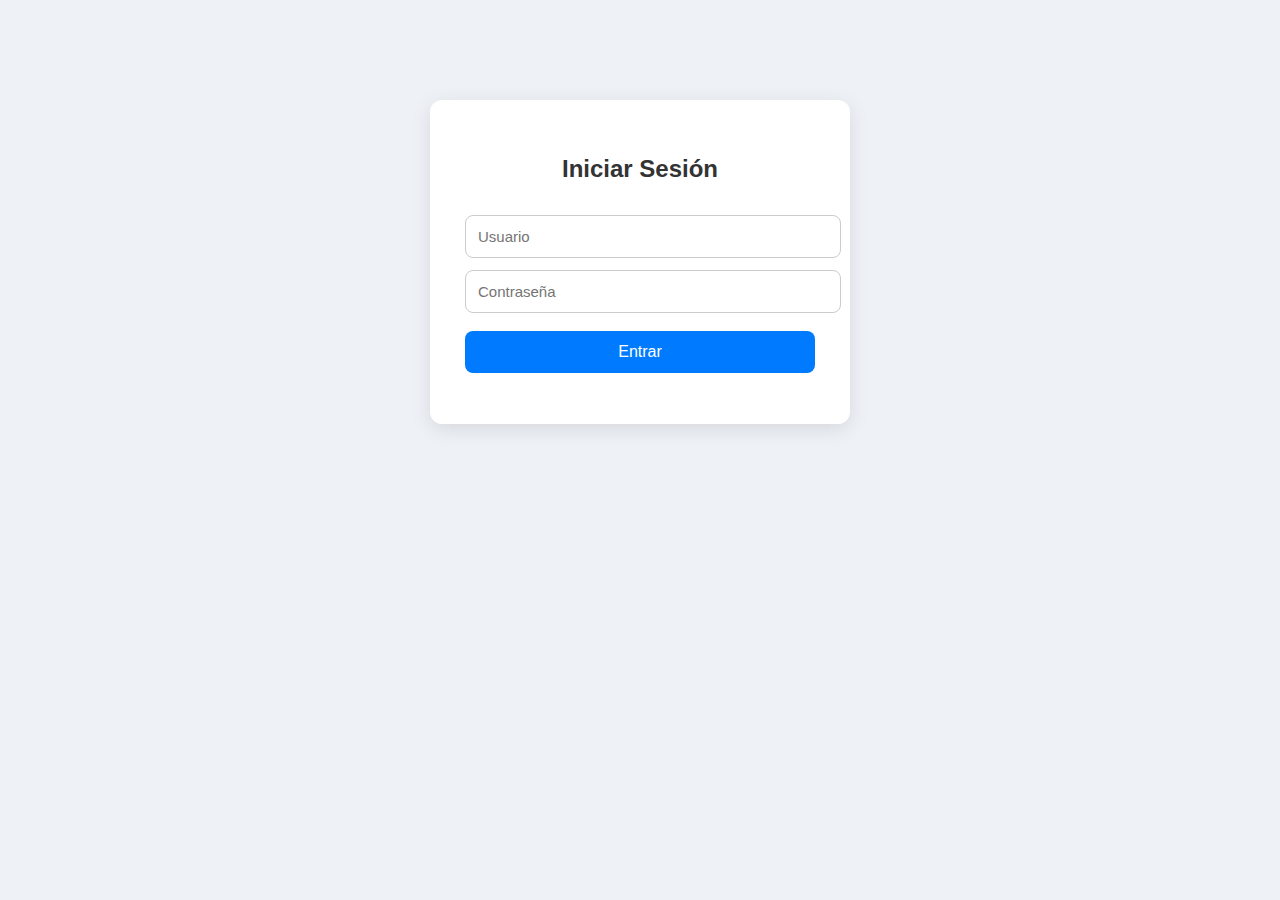
<file: index.html>
<!DOCTYPE html>
<html lang="es">
<head>
    <meta charset="UTF-8">
    <title>Login | Sistema CRUD</title>
    <link rel="stylesheet" href="styles.css">
</head>
<body>

<div class="login-container">
    <h2>Iniciar Sesión</h2>

    <form id="loginForm">
        <input type="text" id="username" placeholder="Usuario">
        <input type="password" id="password" placeholder="Contraseña">
        <button type="submit">Entrar</button>
    </form>

    <p id="loginError" class="error"></p>
</div>

<script src="app.js"></script>
</body>
</html>
</file>
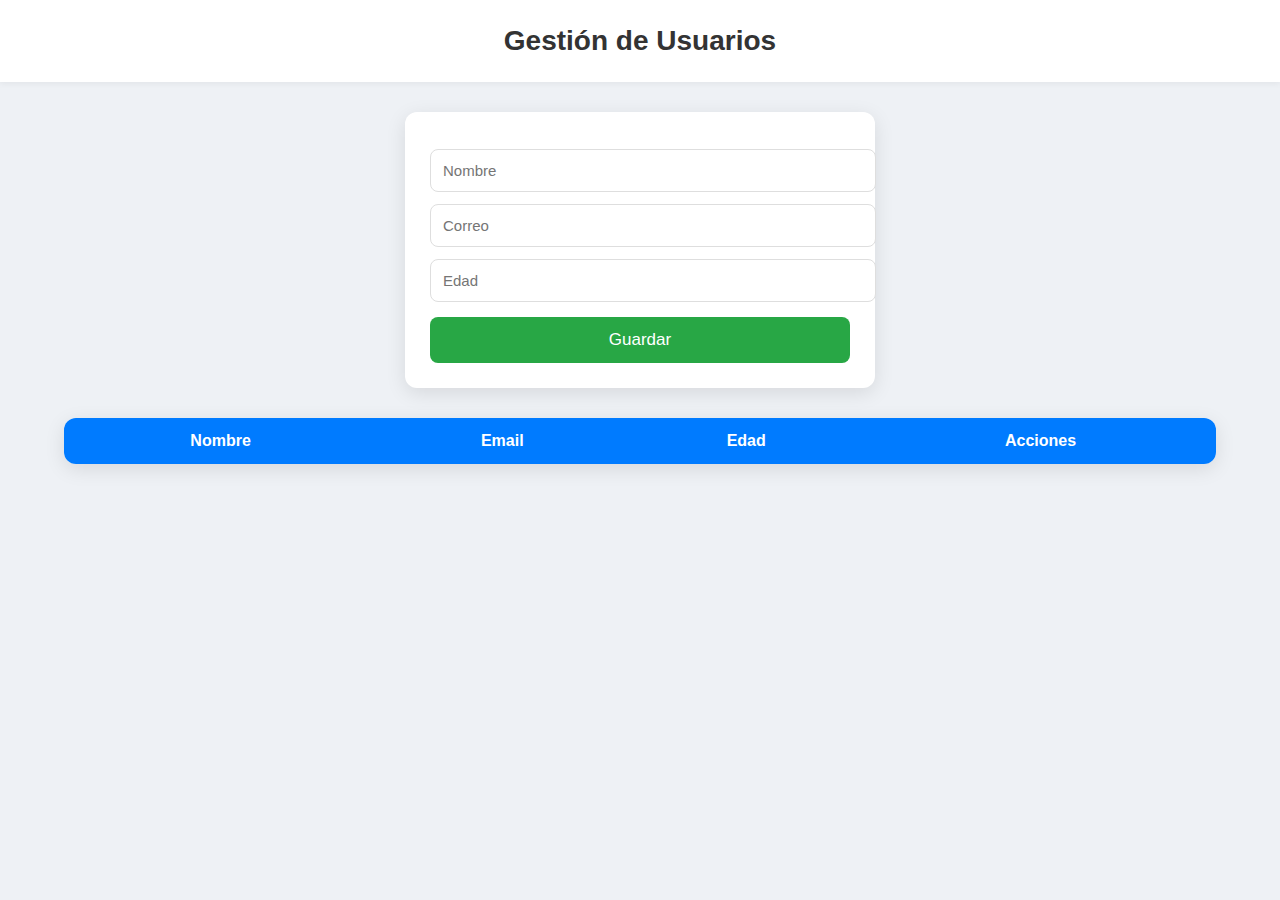
<file: dashboard.html>
<!DOCTYPE html>
<html lang="es">
<head>
    <meta charset="UTF-8">
    <title>Dashboard CRUD</title>
    <link rel="stylesheet" href="styles.css">
</head>
<body>

<h1>Gestión de Usuarios</h1>

<div class="form-container">
    <input type="hidden" id="editIndex">
    <input type="text" id="name" placeholder="Nombre">
    <input type="email" id="email" placeholder="Correo">
    <input type="number" id="age" placeholder="Edad">
    <button onclick="addRecord()">Guardar</button>
</div>

<table>
    <thead>
        <tr>
            <th>Nombre</th>
            <th>Email</th>
            <th>Edad</th>
            <th>Acciones</th>
        </tr>
    </thead>
    <tbody id="tableBody">
    </tbody>
</table>

<script src="crud.js"></script>
</body>
</html>
</file>
<file: styles.css>
body {
    font-family: "Segoe UI", Arial, sans-serif;
    background: #eef1f5;
    margin: 0;
    padding: 0;
}

.login-container {
    width: 350px;
    margin: 100px auto;
    background: white;
    padding: 35px;
    border-radius: 12px;
    box-shadow: 0px 5px 20px rgba(0,0,0,0.1);
    text-align: center;
}

.login-container h2 {
    margin-bottom: 20px;
    color: #333;
}

.login-container input {
    width: 100%;
    padding: 12px;
    margin-top: 12px;
    border: 1px solid #ccc;
    border-radius: 8px;
    font-size: 15px;
}

.login-container button {
    width: 100%;
    padding: 12px;
    margin-top: 18px;
    background: #007bff;
    border: none;
    color: white;
    font-size: 16px;
    border-radius: 8px;
    cursor: pointer;
    transition: 0.2s ease-in-out;
}

.login-container button:hover {
    background: #005ec2;
}

.error {
    margin-top: 15px;
    color: #e63946;
}

h1 {
    text-align: center;
    padding: 25px 0;
    background: #ffffff;
    margin: 0;
    font-size: 28px;
    color: #333;
    box-shadow: 0px 2px 6px rgba(0,0,0,0.05);
}

.form-container {
    width: 420px;
    margin: 30px auto;
    background: white;
    padding: 25px;
    border-radius: 12px;
    box-shadow: 0px 5px 20px rgba(0,0,0,0.1);
}

.form-container input {
    width: 100%;
    padding: 12px;
    margin-top: 12px;
    border-radius: 8px;
    border: 1px solid #dedede;
    font-size: 15px;
}

.form-container button {
    width: 100%;
    padding: 13px;
    margin-top: 15px;
    background: #28a745;
    border: none;
    color: white;
    font-size: 17px;
    border-radius: 8px;
    cursor: pointer;
    transition: 0.2s ease-in-out;
}

.form-container button:hover {
    background: #1e7e34;
}

table {
    width: 90%;
    margin: 20px auto;
    border-collapse: collapse;
    background: white;
    border-radius: 12px;
    overflow: hidden;
    box-shadow: 0px 5px 20px rgba(0,0,0,0.1);
}

thead {
    background: #007bff;
    color: white;
}

thead th {
    padding: 14px;
    font-size: 16px;
}

tbody td {
    padding: 12px;
    font-size: 15px;
    border-bottom: 1px solid #e9e9e9;
}

tbody tr:hover {
    background: #f5f9ff;
}

button {
    padding: 8px 12px;
    border-radius: 6px;
    border: none;
    cursor: pointer;
    font-size: 14px;
}

button[onclick*="edit"] {
    background: #ffc107;
    color: #333;
}

button[onclick*="edit"]:hover {
    background: #e0a800;
}

button[onclick*="delete"] {
    background: #dc3545;
    color: white;
}

button[onclick*="delete"]:hover {
    background: #b52a35;
}

@media (max-width: 600px) {
    .form-container, .login-container {
        width: 90%;
    }

    table {
        width: 95%;
    }

    h1 {
        font-size: 22px;
    }
}
</file>
